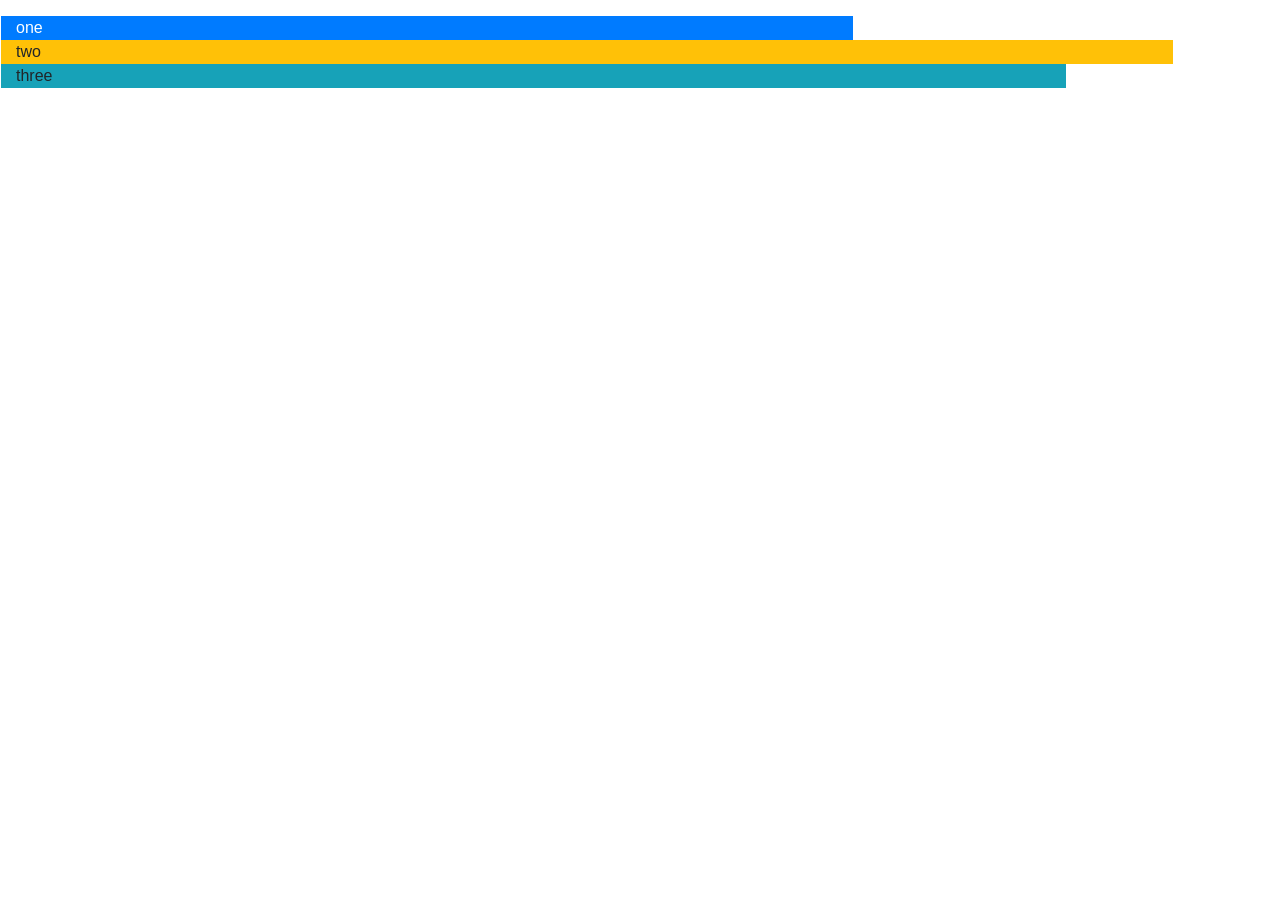
<file: index.html>
<!DOCTYPE html>
<html lang="en">
<head>
    <meta charset="UTF-8">
    <meta name="viewport" content="width=device-width, initial-scale=1.0">
    <title>Document</title>
    <link rel="stylesheet" href="https://cdn.jsdelivr.net/npm/bootstrap@4.4.1/dist/css/bootstrap.min.css" integrity="sha384-Vkoo8x4CGsO3+Hhxv8T/Q5PaXtkKtu6ug5TOeNV6gBiFeWPGFN9MuhOf23Q9Ifjh" crossorigin="anonymous">
</head>
<body>
   

        <div class="row p-3">
          <div class="bg-primary text-white col-xl-8 col-lg-4 col-md-2 col-sm-6 col-12">one</div>
          <div class="bg-warning col-xl-11 col-lg-4 col-md-5 col-sm-6 col-12">two</div>
          <div class="bg-info col-xl-10 col-lg-4 col-md-3 col-sm-6 col-12">three</div>
        </div>


</body>
</html>
</file>
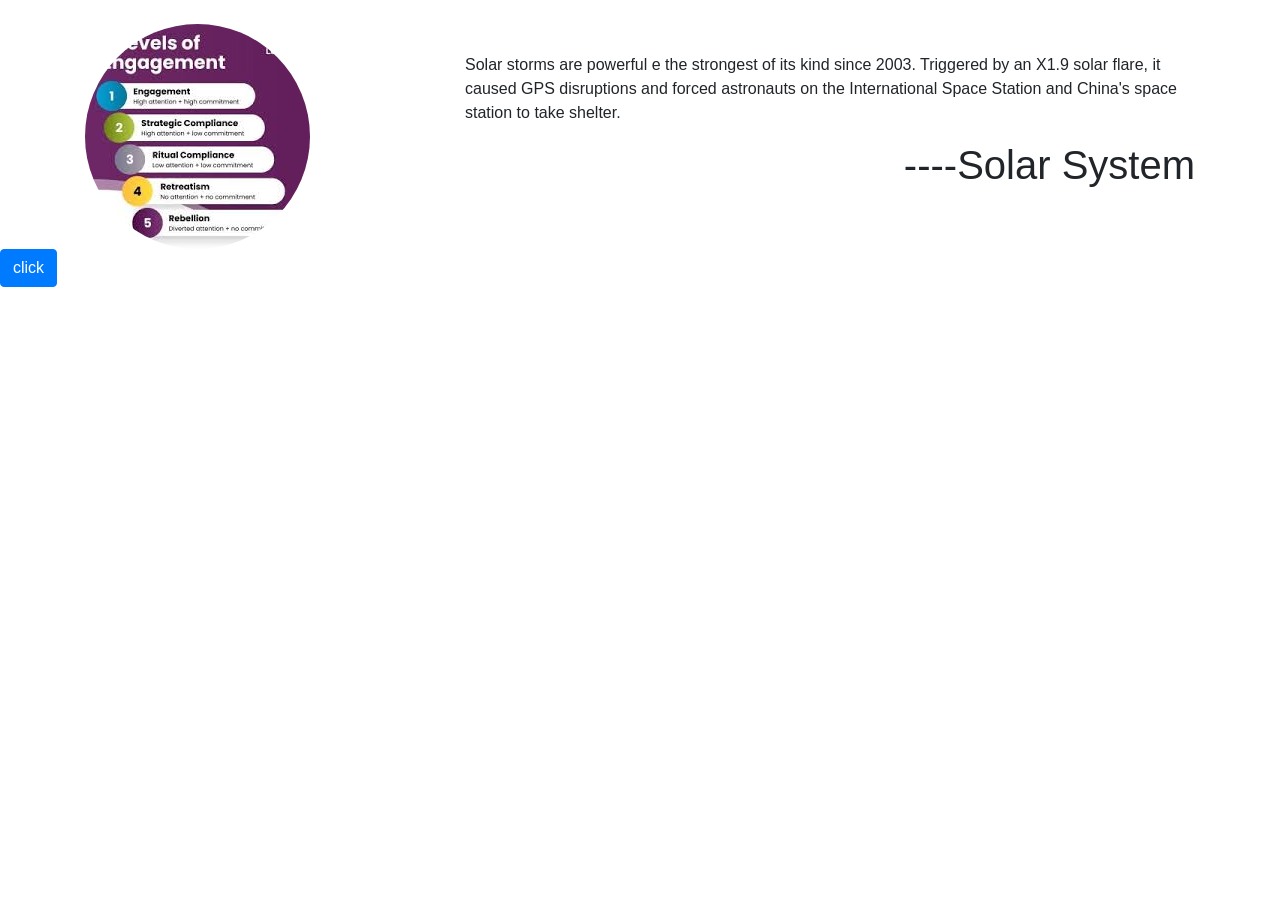
<file: cse.html>
<!DOCTYPE html>
<html lang="en">
<head>
    <meta charset="UTF-8">
    <meta name="viewport" content="width=device-width, initial-scale=1.0">
    <title>Document</title>
    <link rel="stylesheet" href="https://cdn.jsdelivr.net/npm/bootstrap@4.4.1/dist/css/bootstrap.min.css" integrity="sha384-Vkoo8x4CGsO3+Hhxv8T/Q5PaXtkKtu6ug5TOeNV6gBiFeWPGFN9MuhOf23Q9Ifjh" crossorigin="anonymous">
</head>
<body>
    <div class="container">
        <div class="row">
       <div class="col-4">
        <img src="images/download (5).jpg" class="rounded-circle mt-4">
       </div>
       <div class="col-8 my-auto">
    <p class="display">Solar storms are powerful e the strongest of its kind since 2003. Triggered by an X1.9 solar flare, it caused GPS disruptions and forced astronauts on the International Space Station and China's space station to take shelter.
    </p>
    <h1 class="text-right">----Solar System</h1>
       </div>
    </div>
    </div>
    <div class="text-middle">
    <a href="https://getbootstrap.com/docs/4.4/getting-started/introduction/" class="btn btn-primary">click</a>
    </div>
</body>
</html>
</file>
